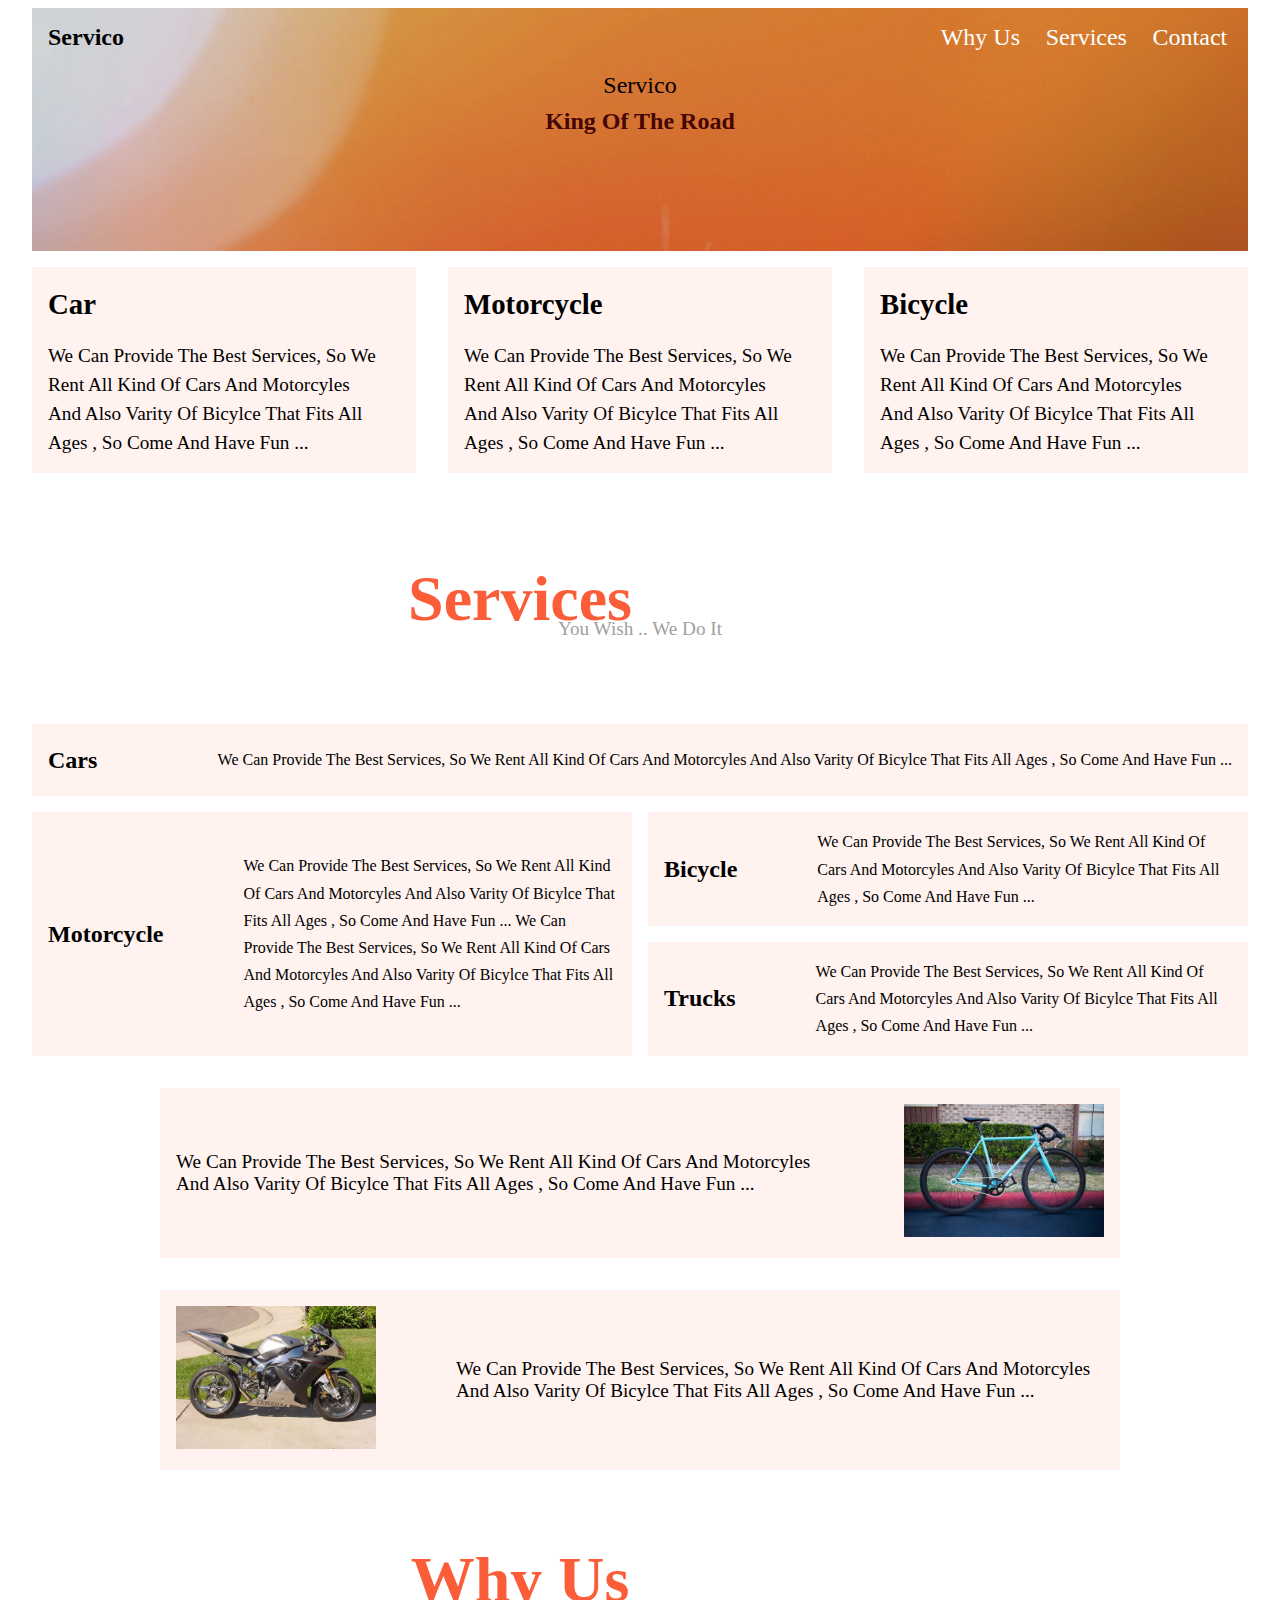
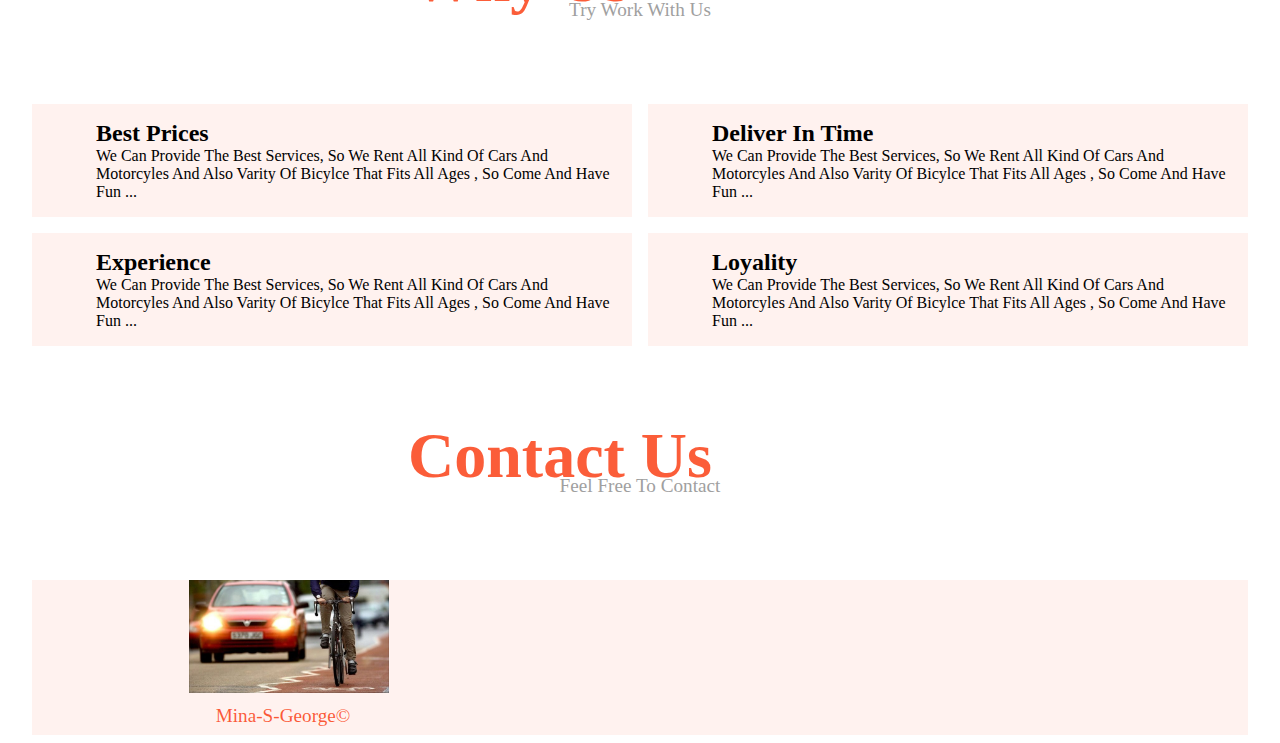
<file: index.html>
<!DOCTYPE html>
<html lang="en">

<head>
    <meta charset="UTF-8">
    <meta name="viewport" content="width=device-width, initial-scale=1.0">
    <title>Document</title>
    <link rel="stylesheet" href="test.css">
    <link rel="stylesheet" href="https://cdnjs.cloudflare.com/ajax/libs/font-awesome/6.5.1/css/all.min.css"
        integrity="sha512-DTOQO9RWCH3ppGqcWaEA1BIZOC6xxalwEsw9c2QQeAIftl+Vegovlnee1c9QX4TctnWMn13TZye+giMm8e2LwA=="
        crossorigin="anonymous" referrerpolicy="no-referrer" />
</head>

<body>
    <div class="container">
        <div class="first-content">
            <header>
                <div class="f-head">
                    <h2 id="up">servico</h2>
                    <div class="list">
                        <ul>
                            <li><a href="#why">why us</a></li>
                            <li><a href="#ser">services</a></li>
                            <li><a href="#con">contact</a></li>
                        </ul>
                    </div>
                </div>
                <div class="head">
                    <p>servico</p>
                    <h2>king of the road</h2>
                </div>
            </header>
        </div>
        <!-- start second content -->
        <div class="second-content">
            <div class="box">
                <div class="box-head">
                    <h2>car</h2>
                    <p>we can provide the best services,
                        so we rent all kind of cars and motorcyles and also varity of bicylce
                        that fits all ages , so come and have fun ...</p>
                </div>
                <div class="box-icon">
                    <i class="fa-solid fa-car-side"></i>
                </div>
            </div>
            <div class="box">
                <div class="box-head">
                    <h2>motorcycle</h2>
                    <p>we can provide the best services,
                        so we rent all kind of cars and motorcyles and also varity of bicylce
                        that fits all ages , so come and have fun ...</p>
                </div>
                <div class="box-icon">
                    <i class="fa-solid fa-motorcycle"></i>
                </div>
            </div>
            <div class="box">
                <div class="box-head">
                    <h2>bicycle</h2>
                    <p>we can provide the best services,
                        so we rent all kind of cars and motorcyles and also varity of bicylce
                        that fits all ages , so come and have fun ...</p>
                </div>
                <div class="box-icon">
                    <i class="fa-solid fa-person-biking"></i>
                </div>
            </div>
        </div>
        <!-- end of second content -->
        <!-- start of third content -->


        <div class="third-content">
            <h2 id="ser">services</h2>
            <p>you wish .. we do it</p>
        </div>
        <!-- end of third content -->
        <!-- start of fourth content -->
        <div class="fourth-content">
            <div class="box1 one">
                <div class="box-head">
                    <h2>cars</h2>
                    <i class="fa-solid fa-car-side"></i>
                </div>
                <div class="box-text">
                    <p>we can provide the best services,
                        so we rent all kind of cars and motorcyles and also varity of bicylce
                        that fits all ages , so come and have fun ...</p>
                </div>
            </div>
            <div class="box1 two">
                <div class="box-head">
                    <h2>motorcycle</h2>
                    <i class="fa-solid fa-motorcycle"></i>
                </div>
                <div class="box-text">
                    <p>we can provide the best services,
                        so we rent all kind of cars and motorcyles and also varity of bicylce
                        that fits all ages , so come and have fun ... we can provide the best services,
                        so we rent all kind of cars and motorcyles and also varity of bicylce
                        that fits all ages , so come and have fun ...</p>
                </div>
            </div>
            <div class="box1 three">
                <div class="box-head">
                    <h2>bicycle</h2>
                    <i class="fa-solid fa-person-biking"></i>
                </div>
                <div class="box-text">
                    <p>we can provide the best services,
                        so we rent all kind of cars and motorcyles and also varity of bicylce
                        that fits all ages , so come and have fun ...</p>
                </div>
            </div>
            <div class="box1 four">
                <div class="box-head">
                    <h2>trucks</h2>
                    <i class="fa-solid fa-truck"></i>
                </div>
                <div class="box-text">
                    <p>we can provide the best services,
                        so we rent all kind of cars and motorcyles and also varity of bicylce
                        that fits all ages , so come and have fun ...</p>
                </div>
            </div>
        </div>
        <!-- end of fourth content -->
        <!-- start of fifth content -->
        <div class="fifth-content">
            <div class="fifth-content1">
                <p>we can provide the best services,
                    so we rent all kind of cars and motorcyles and also varity of bicylce
                    that fits all ages , so come and have fun ...</p>
                <div>
                    <img src="2.jpg" alt="bike-pic">
                </div>
            </div>
            <div class="fifth-content1">
                <div>
                    <img src="3.jpg" alt="bike-pic">
                </div>
                <p>we can provide the best services,
                    so we rent all kind of cars and motorcyles and also varity of bicylce
                    that fits all ages , so come and have fun ...</p>
            </div>
        </div>
        <!-- end of fifth content -->
        <!-- start of 6 content -->
        <div class="sixth-content">
            <h2 id="why">why us</h2>
            <p>try work with us</p>
        </div>
        <!-- end of 6 content -->
        <!-- start of 7 content -->
        <div class="seventh-content">
            <div class="box one">
                <div class="box-icon">
                    <i class="fa-solid fa-person-biking"></i>
                </div>
                <div class="box-head">
                    <h2>best prices</h2>
                    <p>we can provide the best services,
                        so we rent all kind of cars and motorcyles and also varity of bicylce
                        that fits all ages , so come and have fun ...</p>
                </div>
            </div>
            <div class="box two">
                <div class="box-icon">
                    <i class="fa-solid fa-car-side"></i>
                </div>
                <div class="box-head">
                    <h2>deliver in time</h2>
                    <p>we can provide the best services,
                        so we rent all kind of cars and motorcyles and also varity of bicylce
                        that fits all ages , so come and have fun ...</p>
                </div>
            </div>
            <div class="box three">
                <div class="box-icon">
                    <i class="fa-solid fa-truck"></i>
                </div>
                <div class="box-head">
                    <h2>experience</h2>
                    <p>we can provide the best services,
                        so we rent all kind of cars and motorcyles and also varity of bicylce
                        that fits all ages , so come and have fun ...</p>
                </div>
            </div>
            <div class="box four">
                <div class="box-icon">
                    <i class="fa-solid fa-motorcycle"></i>
                </div>
                <div class="box-head">
                    <h2>loyality</h2>
                    <p>we can provide the best services,
                        so we rent all kind of cars and motorcyles and also varity of bicylce
                        that fits all ages , so come and have fun ...</p>
                </div>
            </div>

        </div>
        <!-- end of 7 content -->
        <!-- start of 8 content -->
        <div class="eight-content">
            <h2 id="why">contact us</h2>
            <p>feel free to contact</p>
        </div>

        <!-- end of 8 content -->
        <!-- start of 9 content -->
        <div class="nine-content">
            <div>
                <img width="200" src="4.jpg" alt="">
                <p>mina-s-george&copy;</p>
            </div>

            <div class="links" id="con">
                <ul>
                    <li><a href="mailto:white_lion_mina@yahoo.com"><i class="fa-solid fa-envelope-circle-check"></i></a>
                    </li>
                    <li><a href="https://www.linkedin.com/in/mina-george-728a4b268/"><i
                                class="fa-brands fa-linkedin"></i></a></li>
                    <li><a href="#"><i class="fa-brands fa-facebook"></i></a></li>
                    <li><a href="#"><i class="fa-brands fa-whatsapp"></i></a></li>
                    <li><a href="#"><i class="fa-brands fa-instagram"></i></a></li>
                </ul>
            </div>
            <div class="up"><a href="#up"><i class="fa-regular fa-hand-point-up"></i></a>
            </div>
        </div>
    </div>

    <!-- end of 9 content -->
    </div>
</body>

</html>
</file>
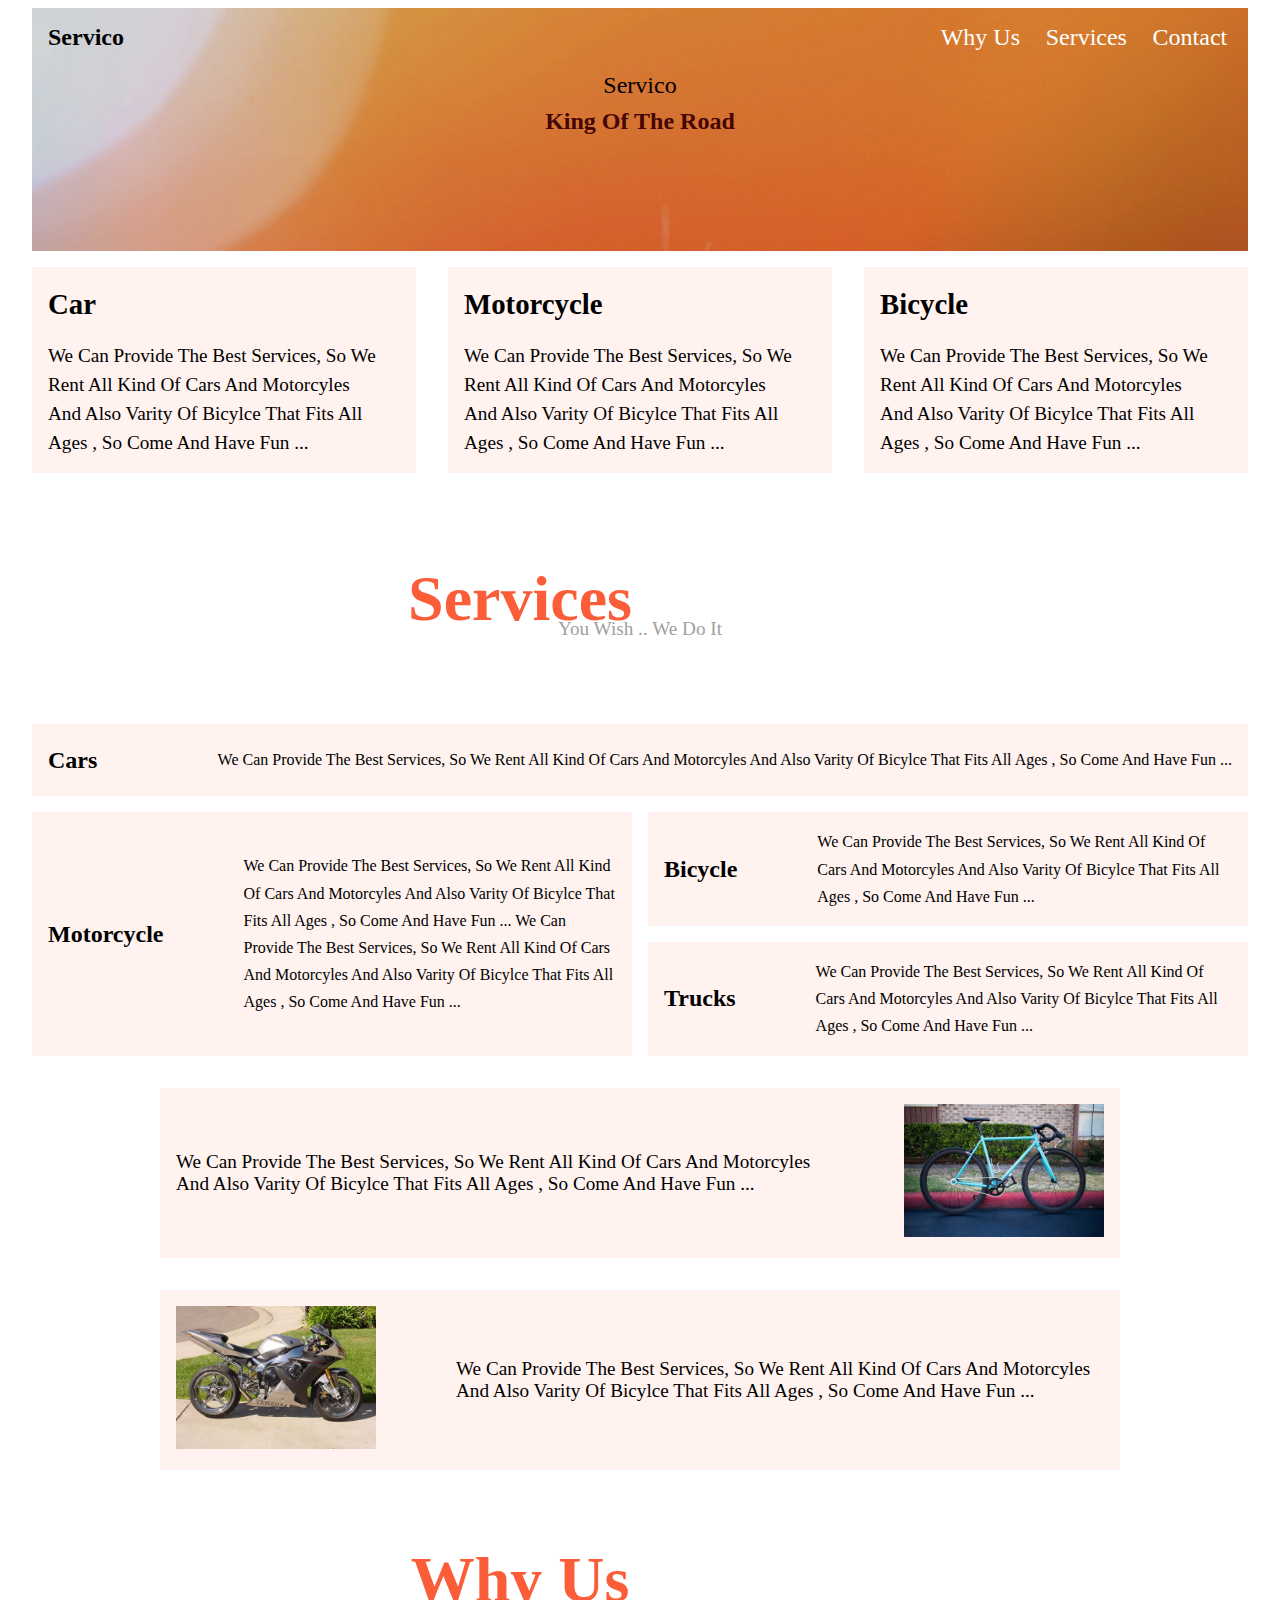
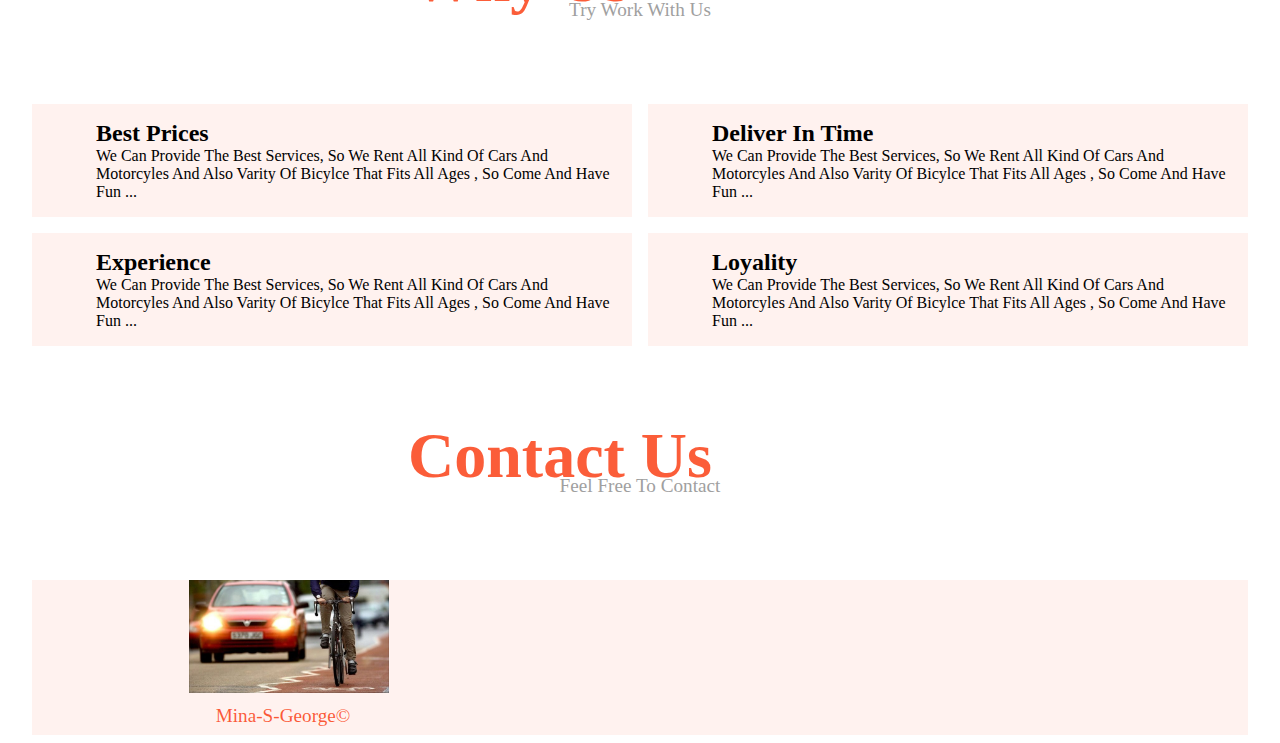
<file: test.html>
<!DOCTYPE html>
<html lang="en">

<head>
    <meta charset="UTF-8">
    <meta name="viewport" content="width=device-width, initial-scale=1.0">
    <title>Document</title>
    <link rel="stylesheet" href="test.css">
    <link rel="stylesheet" href="https://cdnjs.cloudflare.com/ajax/libs/font-awesome/6.5.1/css/all.min.css"
        integrity="sha512-DTOQO9RWCH3ppGqcWaEA1BIZOC6xxalwEsw9c2QQeAIftl+Vegovlnee1c9QX4TctnWMn13TZye+giMm8e2LwA=="
        crossorigin="anonymous" referrerpolicy="no-referrer" />
</head>

<body>
    <div class="container">
        <div class="first-content">
            <header>
                <div class="f-head">
                    <h2 id="up">servico</h2>
                    <div class="list">
                        <ul>
                            <li><a href="#why">why us</a></li>
                            <li><a href="#ser">services</a></li>
                            <li><a href="#con">contact</a></li>
                        </ul>
                    </div>
                </div>
                <div class="head">
                    <p>servico</p>
                    <h2>king of the road</h2>
                </div>
            </header>
        </div>
        <!-- start second content -->
        <div class="second-content">
            <div class="box">
                <div class="box-head">
                    <h2>car</h2>
                    <p>we can provide the best services,
                        so we rent all kind of cars and motorcyles and also varity of bicylce
                        that fits all ages , so come and have fun ...</p>
                </div>
                <div class="box-icon">
                    <i class="fa-solid fa-car-side"></i>
                </div>
            </div>
            <div class="box">
                <div class="box-head">
                    <h2>motorcycle</h2>
                    <p>we can provide the best services,
                        so we rent all kind of cars and motorcyles and also varity of bicylce
                        that fits all ages , so come and have fun ...</p>
                </div>
                <div class="box-icon">
                    <i class="fa-solid fa-motorcycle"></i>
                </div>
            </div>
            <div class="box">
                <div class="box-head">
                    <h2>bicycle</h2>
                    <p>we can provide the best services,
                        so we rent all kind of cars and motorcyles and also varity of bicylce
                        that fits all ages , so come and have fun ...</p>
                </div>
                <div class="box-icon">
                    <i class="fa-solid fa-person-biking"></i>
                </div>
            </div>
        </div>
        <!-- end of second content -->
        <!-- start of third content -->


        <div class="third-content">
            <h2 id="ser">services</h2>
            <p>you wish .. we do it</p>
        </div>
        <!-- end of third content -->
        <!-- start of fourth content -->
        <div class="fourth-content">
            <div class="box1 one">
                <div class="box-head">
                    <h2>cars</h2>
                    <i class="fa-solid fa-car-side"></i>
                </div>
                <div class="box-text">
                    <p>we can provide the best services,
                        so we rent all kind of cars and motorcyles and also varity of bicylce
                        that fits all ages , so come and have fun ...</p>
                </div>
            </div>
            <div class="box1 two">
                <div class="box-head">
                    <h2>motorcycle</h2>
                    <i class="fa-solid fa-motorcycle"></i>
                </div>
                <div class="box-text">
                    <p>we can provide the best services,
                        so we rent all kind of cars and motorcyles and also varity of bicylce
                        that fits all ages , so come and have fun ... we can provide the best services,
                        so we rent all kind of cars and motorcyles and also varity of bicylce
                        that fits all ages , so come and have fun ...</p>
                </div>
            </div>
            <div class="box1 three">
                <div class="box-head">
                    <h2>bicycle</h2>
                    <i class="fa-solid fa-person-biking"></i>
                </div>
                <div class="box-text">
                    <p>we can provide the best services,
                        so we rent all kind of cars and motorcyles and also varity of bicylce
                        that fits all ages , so come and have fun ...</p>
                </div>
            </div>
            <div class="box1 four">
                <div class="box-head">
                    <h2>trucks</h2>
                    <i class="fa-solid fa-truck"></i>
                </div>
                <div class="box-text">
                    <p>we can provide the best services,
                        so we rent all kind of cars and motorcyles and also varity of bicylce
                        that fits all ages , so come and have fun ...</p>
                </div>
            </div>
        </div>
        <!-- end of fourth content -->
        <!-- start of fifth content -->
        <div class="fifth-content">
            <div class="fifth-content1">
                <p>we can provide the best services,
                    so we rent all kind of cars and motorcyles and also varity of bicylce
                    that fits all ages , so come and have fun ...</p>
                <div>
                    <img src="2.jpg" alt="bike-pic">
                </div>
            </div>
            <div class="fifth-content1">
                <div>
                    <img src="3.jpg" alt="bike-pic">
                </div>
                <p>we can provide the best services,
                    so we rent all kind of cars and motorcyles and also varity of bicylce
                    that fits all ages , so come and have fun ...</p>
            </div>
        </div>
        <!-- end of fifth content -->
        <!-- start of 6 content -->
        <div class="sixth-content">
            <h2 id="why">why us</h2>
            <p>try work with us</p>
        </div>
        <!-- end of 6 content -->
        <!-- start of 7 content -->
        <div class="seventh-content">
            <div class="box one">
                <div class="box-icon">
                    <i class="fa-solid fa-person-biking"></i>
                </div>
                <div class="box-head">
                    <h2>best prices</h2>
                    <p>we can provide the best services,
                        so we rent all kind of cars and motorcyles and also varity of bicylce
                        that fits all ages , so come and have fun ...</p>
                </div>
            </div>
            <div class="box two">
                <div class="box-icon">
                    <i class="fa-solid fa-car-side"></i>
                </div>
                <div class="box-head">
                    <h2>deliver in time</h2>
                    <p>we can provide the best services,
                        so we rent all kind of cars and motorcyles and also varity of bicylce
                        that fits all ages , so come and have fun ...</p>
                </div>
            </div>
            <div class="box three">
                <div class="box-icon">
                    <i class="fa-solid fa-truck"></i>
                </div>
                <div class="box-head">
                    <h2>experience</h2>
                    <p>we can provide the best services,
                        so we rent all kind of cars and motorcyles and also varity of bicylce
                        that fits all ages , so come and have fun ...</p>
                </div>
            </div>
            <div class="box four">
                <div class="box-icon">
                    <i class="fa-solid fa-motorcycle"></i>
                </div>
                <div class="box-head">
                    <h2>loyality</h2>
                    <p>we can provide the best services,
                        so we rent all kind of cars and motorcyles and also varity of bicylce
                        that fits all ages , so come and have fun ...</p>
                </div>
            </div>

        </div>
        <!-- end of 7 content -->
        <!-- start of 8 content -->
        <div class="eight-content">
            <h2 id="why">contact us</h2>
            <p>feel free to contact</p>
        </div>

        <!-- end of 8 content -->
        <!-- start of 9 content -->
        <div class="nine-content">
            <div>
                <img width="200" src="4.jpg" alt="">
                <p>mina-s-george&copy;</p>
            </div>

            <div class="links" id="con">
                <ul>
                    <li><a href="mailto:white_lion_mina@yahoo.com"><i class="fa-solid fa-envelope-circle-check"></i></a>
                    </li>
                    <li><a href="https://www.linkedin.com/in/mina-george-728a4b268/"><i
                                class="fa-brands fa-linkedin"></i></a></li>
                    <li><a href="#"><i class="fa-brands fa-facebook"></i></a></li>
                    <li><a href="#"><i class="fa-brands fa-whatsapp"></i></a></li>
                    <li><a href="#"><i class="fa-brands fa-instagram"></i></a></li>
                </ul>
            </div>
            <div class="up"><a href="#up"><i class="fa-regular fa-hand-point-up"></i></a>
            </div>
        </div>
    </div>

    <!-- end of 9 content -->
    </div>
</body>

</html>
</file>
<file: test.css>
* {
    box-sizing: border-box;
    margin: 0;
    padding: 0;
    list-style-type: none;
    text-decoration: none;
    text-transform: capitalize;
}

:root {
    --main-color: #450505;
    --light-color: #a0a0a0;
    --v-light-color: #fa370b11;
    --dark-color: #fa370bcf;
    --shadow: 2px 2px 3px #000;
}

body {
    min-height: 100vh;
}

.container {
    width: 95%;
    margin: .5rem auto;
}

.first-content {}

header {
    background-image: url(1.jpg);
}

.f-head {
    display: flex;
    justify-content: space-between;
    padding: 1rem;

}

.f-head ul {
    display: flex;
    gap: 1rem;
}

.f-head ul li a {
    font-size: 1.5rem;
    color: white;
    padding: .3rem;
    position: relative;
}

.f-head ul li a::before,
.f-head ul li a::after {
    content: "";
    width: 100%;
    height: 3px;
    background-color: #000;
    position: absolute;
    left: 0;
    transform: scaleX(0);
    transition: .4s ease-in-out;
}

.f-head ul li a::before {
    top: 0;
    transform-origin: left;
}

.f-head ul li a::after {
    bottom: 0;
    transform-origin: right;
}

.f-head ul li a:hover::before,
.f-head ul li a:hover::after {
    transform: scaleX(1);
}

header .head {
    text-align: center;
    line-height: 1.5;
    padding-bottom: 7rem;
}

header .head p {
    font-size: 1.5rem;
}

header .head h2 {
    color: var(--main-color);
}

/* second content */
.second-content {
    display: grid;
    grid-template-columns: repeat(3, 1fr);
    gap: 2rem;

}

.second-content .box {
    display: flex;
    justify-content: space-between;
    align-items: center;
    gap: 1rem;
    flex: 1;
    background-color: var(--v-light-color);
    padding: 1rem;
    margin: 1rem auto;

}

.second-content .box .box-head {
    line-height: 1.5;
    font-size: 1.2rem;

}

.second-content .box .box-head h2 {
    padding-bottom: 1rem;
}

.second-content .box i {
    font-size: 2rem;
}

@media (max-width:900px) {
    .second-content {
        grid-template-columns: repeat(2, 1fr);
    }
}



@media (max-width:650px) {
    .second-content {
        grid-template-columns: repeat(1, 1fr);
    }
}

/* end of second content */
/* start of third content */
.third-content {
    text-align: center;
    margin: 5rem auto;
    padding: .5rem;
    line-height: .7;

}

.third-content h2 {
    font-size: 4rem;
    color: var(--dark-color);
    margin-left: -15rem;
}

.third-content p {
    font-size: 1.2rem;
    color: var(--light-color);
}

/* end of third content */
/* start of fourth content */
.fourth-content {
    display: grid;
    grid-template-columns: repeat(2, 1fr);
    gap: 1rem;
    margin-bottom: 2rem;
}

.fourth-content .box1 {
    display: flex;
    justify-content: space-between;
    align-items: center;
    gap: 5rem;
    background-color: var(--v-light-color);
    padding: 1rem;
    line-height: 1.7;
}

.fourth-content .one {
    grid-column: span 2;
}

.fourth-content .two {
    grid-row: span 2;
}

@media (max-width:900px) {
    .fourth-content {
        display: flex;
        flex-wrap: wrap;
    }
}

/* end of fourth content */
/* start  fifth content */
.fifth-content1 {
    display: flex;
    justify-content: space-between;
    align-items: center;
    gap: 5rem;
    font-size: 1.2rem;
    background-color: var(--v-light-color);
    padding: 1rem;
    margin: 0 8rem;
    margin-bottom: 2rem;
}

.fifth-content1 img {
    width: 200px;
}

@media (max-width:850px) {
    .fifth-content1 {
        flex-direction: column;
        margin: 1rem 0;
    }
}

/* end of fifth content */
/* start of 6 content  */
.sixth-content {
    text-align: center;
    margin: 5rem auto;
    padding: .5rem;
    line-height: .7;

}

.sixth-content h2 {
    font-size: 4rem;
    color: var(--dark-color);
    margin-left: -15rem;
}

.sixth-content p {
    font-size: 1.2rem;
    color: var(--light-color);
}

/* end of 6 content  */
/* start of 7 content  */
.seventh-content {
    display: grid;
    grid-template-columns: repeat(2, 1fr);
    gap: 1rem;
    margin-bottom: 2rem;

}


.seventh-content .box {
    display: flex;
    gap: 3rem;
    justify-content: center;
    align-items: center;
    background-color: var(--v-light-color);
    padding: 1rem;
}

.seventh-content .box i {
    font-size: 2rem;
}

@media (max-width:850px) {
    .seventh-content {
        display: flex;
        flex-direction: column;
    }

    .seventh-content img {
        margin: .2rem auto;
        transform: translateX(-50%);
        position: absolute;
        left: 50%;


    }
}

/* end of 7 content */
/* start of 8 content */
.eight-content {
    text-align: center;
    margin: 5rem auto;
    padding: .5rem;
    line-height: .7;

}

.eight-content h2 {
    font-size: 4rem;
    color: var(--dark-color);
    margin-left: -10rem;
}

.eight-content p {
    font-size: 1.2rem;
    color: var(--light-color);
}

/* end of 8 content */
/* start of 9 content */
.nine-content {
    display: flex;
    justify-content: space-around;
    align-items: center;
    background-color: var(--v-light-color);

}

.nine-content .links ul {
    display: flex;
    gap: 1.2rem;
    font-size: 2rem;
}

.nine-content .links ul li {
    transition: .4s ease-in-out;
}

.nine-content .links ul li:hover {
    transform: scale(1.5);
}

@media (max-width:570px) {
    .nine-content ul {
        flex-direction: column;
    }

    h2 {
        font-size: 1.2rem;
    }

    .first-content ul {
        flex-direction: column;
    }

    .eight-content h2 {
        margin-left: auto;
        font-size: 3rem;
    }

    .sixth-content h2 {
        margin-left: auto;
        font-size: 3rem;
    }

    .third-content h2 {
        margin-left: auto;
        font-size: 3rem;
    }
   .fourth-content .box1 {
        flex-direction: column;
        gap: 1rem;
    }


}

.nine-content p {
    align-self: self-end;
    font-size: 1.2rem;
    margin-left: 1.2rem;
    color: var(--dark-color);
    padding: .5rem;
}

.nine-content .up {
    font-size: 2rem;
}

/* end of 9 content */
</file>
